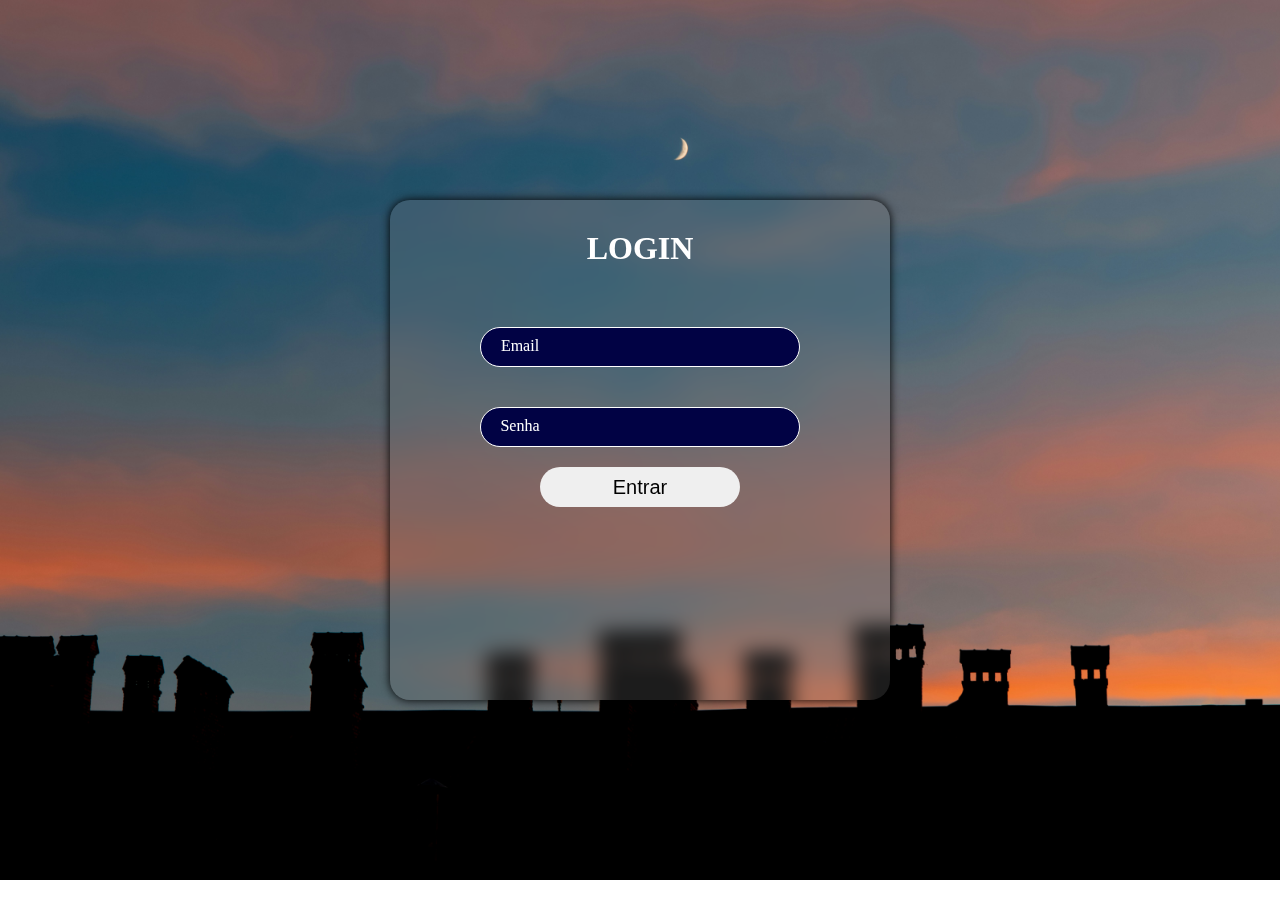
<file: index.html>
<!DOCTYPE html>
<html lang="pt-br">
<head>
    <meta charset="UTF-8">
    <meta name="viewport" content="width=device-width, initial-scale=1.0">
    <title>Login</title>
    <link rel="stylesheet" href="./css/styles.css">
</head>
<body>
    <div class="caixa">
        <div class="login">
            <h1>LOGIN</h1>
            <div class="inputGroup">
                <input type="email" id="email" placeholder=" " required>
                <label for="email">Email</label>
            </div>
            <div class="inputGroup">
                <input type="password" id="password" placeholder=" " required>
                <label for="password">Senha</label>
            </div>
            <button id="btnSubmit" type="submit" class="btn">Entrar</button>
        </div>
    </div>
</body>

<script>
    document.getElementById('btnSubmit').addEventListener("click", function() {
        const email = document.getElementById('email').value
        const password = document.getElementById('password').value

        if(email === "admin" && password == '123'){
            window.location.href = './pages/home/index.html'
        }else {
            alert("Credenciais Inválidas")
        }
    })
</script>
</html>
</file>
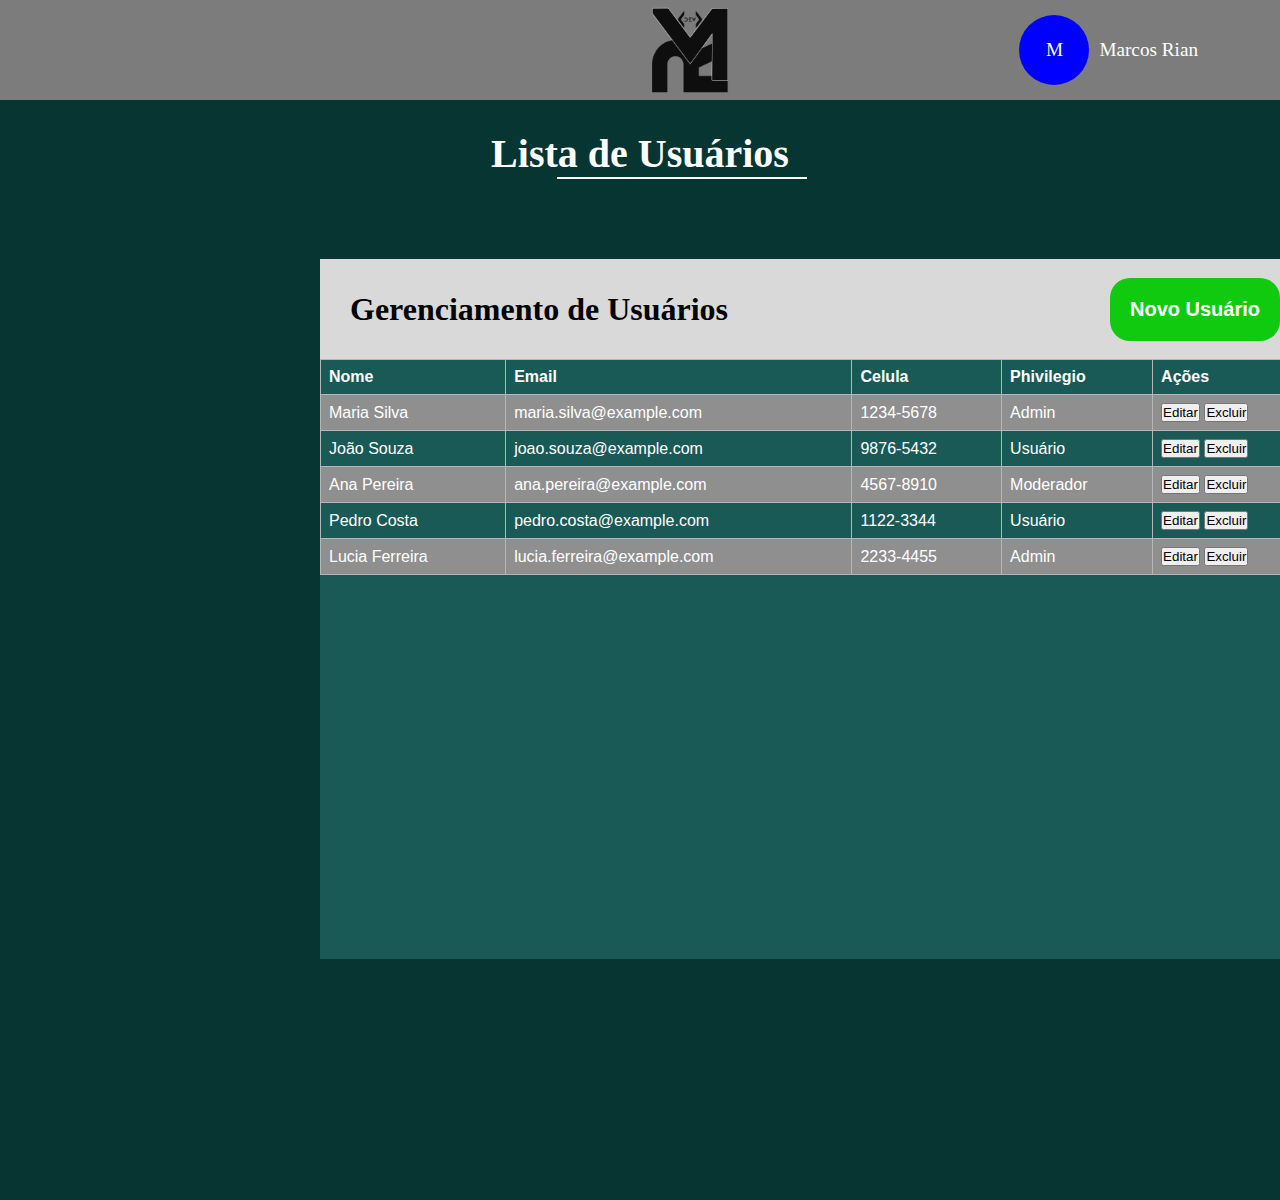
<file: pages/home/index.html>
<!DOCTYPE html>
<html lang="en">
<head>
    <meta charset="UTF-8">
    <meta name="viewport" content="width=device-width, initial-scale=1.0">
    <title>Document</title>
    <link rel="stylesheet" href="style.css">
</head>
<body>
    <header>
        <img src="../../imgs/Logo rian.png" alt="logo">

        <div class="imgPerfil">
            <p class="teste">M</p>

            <p>Marcos Rian</p>
        </div>
    </header>

    <div class="title">
        <h1>Lista de Usuários</h1>
        <p class="line"></p>
    </div>

    <div class="container">
        <div class="comeco">
            <h1>Gerenciamento de Usuários</h1>
            <button id="newUser">Novo Usuário</button>
        </div>

        <table class="tbl">
            <tr>
                <th>Nome</th>
                <th>Email</th>
                <th>Celula</th>
                <th>Phivilegio</th>
                <th>Ações</th>
            </tr>
            <tr>
                <td>Maria Silva</td>
                <td>maria.silva@example.com</td>
                <td>1234-5678</td>
                <td>Admin</td>
                <td><button>Editar</button> <button>Excluir</button></td>
            </tr>
            <tr>
                <td>João Souza</td>
                <td>joao.souza@example.com</td>
                <td>9876-5432</td>
                <td>Usuário</td>
                <td><button>Editar</button> <button>Excluir</button></td>
            </tr>
            <tr>
                <td>Ana Pereira</td>
                <td>ana.pereira@example.com</td>
                <td>4567-8910</td>
                <td>Moderador</td>
                <td><button>Editar</button> <button>Excluir</button></td>
            </tr>
            <tr>
                <td>Pedro Costa</td>
                <td>pedro.costa@example.com</td>
                <td>1122-3344</td>
                <td>Usuário</td>
                <td><button>Editar</button> <button>Excluir</button></td>
            </tr>
            <tr>
                <td>Lucia Ferreira</td>
                <td>lucia.ferreira@example.com</td>
                <td>2233-4455</td>
                <td>Admin</td>
                <td><button>Editar</button> <button>Excluir</button></td>
            </tr>
        </table>
    </div>
</body>
<script>
    document.getElementById('newUser').addEventListener('click', function() {
        const novoUser = {
            nome: "Marcos Rian",
            email: "marcos@gmail.com",
            telefone: "6199145874",
            privilegio: "comum"
        }

        const tabela = document.querySelector('.tbl')
        const novalinha = document.createElement('tr')

        novalinha.innerHTML = `
            <td>${novoUser.nome}</td>
             <td>${novoUser.email}</td>
              <td>${novoUser.telefone}</td>
               <td>${novoUser.privilegio}</td>
                <td><button>Editar</button> <button>Excluir</button></td>
        `

        tabela.appendChild(novalinha)
    })
</script>
</html>
</file>
<file: css/styles.css>
* {
    margin: 0;
    padding: 0;
    box-sizing: border-box;
}

body {
    background-image: url("../imgs/fundoLogin.jpg");
    background-repeat: no-repeat;
    background-size: cover;
    background-position-y: -20px;
    height: 100%;
    color: white;
}

.caixa {
    width: 100%;
    height: 100vh;
    display: flex;
    align-items: center;
    justify-content: center;
}

.login {
    display: flex;
    flex-direction: column;
    width: 500px;
    height: 500px;
    background-color: rgba(139, 139, 139, 0.2); /* semi-transparente para permitir o efeito de desfoque */
    backdrop-filter: blur(10px); /* aplicação do efeito de desfoque */
    -webkit-backdrop-filter: blur(10px); /* compatibilidade com navegadores baseados em WebKit */
    border-radius: 20px;
    padding: 50px;
    box-shadow: 0px 0px 10px #000000;
}

h1 {
    text-align: center;
    margin-top: -20px;
    margin-bottom: 40px;
}

.inputGroup {
    margin-top: 20px;
    position: relative;
    margin-bottom: 20px;
    width: 100%;
    text-align: center;
}

.inputGroup input {
    width: 80%;
    height: 40px;
    border-radius: 20px;
    background-color:  rgb(1, 2, 68);
    border: 1px solid rgb(255, 255, 255);
    color: white;
    padding: 10px;
    outline: none;
}

.inputGroup label {
    position: absolute;
    top: 10px;
    left: 20%;
    transform: translateX(-50%);
    padding: 0 5px;
    color: rgb(255, 255, 255);
    pointer-events: none;
    transition: 0.3s ease-in-out;
}

.inputGroup input:focus + label,
.inputGroup input:not(:placeholder-shown) + label {
    top: -18px;
    font-weight: bold;
    font-size: 16px;
    color: rgb(255, 0, 0);
}

button {
    justify-content: center;
    align-self: center;
    text-align: center;
    width: 200px;
    height: 40px;
    font-size: 20px;
    border-radius: 20px;
    cursor: pointer;
    border-style: none;
}

button:hover{
    color: red;
    background-color: rgb(1, 2, 68);
}
</file>
<file: pages/home/style.css>
* {
    margin: 0;
    padding: 0;
    box-sizing: border-box;
}

body {
    background-color: #063532;
    height: 1200px;
}

header {
    position: relative;
    display: flex;
    justify-content: space-between;
    align-items: center;
    width: 100%;
    height: 100px;
    background-color: #7C7C7C;
    padding: 0 20px;
}

header img {
    position: relative;
    width: 100px;
    left: 50%;
}


.imgPerfil {
    position: relative;
    display: flex;
    align-items: end;
    right: 5%;
}

.teste {
    width: 70px;
    height: 70px;
    background-color: blue;
    border-radius: 50%;
    display: flex;
    justify-content: center;
    align-items: center;
    color: white;
}


.imgPerfil p {
    align-self: center;
    margin-left: 10px;
    color: white;
    font-size: 1.2rem;
}

.title {
    position: relative;
    color: white;
    text-align: center;
    margin-top: 30px;
    font-size: 20px;
    font-weight: 500;
}

.line {
    position: relative;
    left: 43.5%;
    width: 250px;
    height: 2px;
    background-color: white;
    justify-items: center;
    align-items: center;
}

.container {
    position: relative;
    top: 80px;
    left: 25%;
    max-width: 1000px;
    height: 700px;
    background-color: #1A5A56;
}

.comeco {
    width: 100%;
    height: 100px;
    background-color: #D9D9D9;
    display: flex;
    justify-content: space-between;
    align-items: center;
}

.comeco h1 {
    margin-left: 30px;
}

.comeco button {
    padding: 20px;
    margin-right: 40px;
    font-size: 20px;
    background-color: rgb(15, 202, 15);
    color: white;
    border-style: none;
    border-radius: 20px;
    font-weight: bold;
    cursor: pointer;
}

table {
    font-family: arial, sans-serif;
    border-collapse: collapse;
    width: 100%;
  }
  
  td, th {
    border: 1px solid #b6b6b6;
    text-align: left;
    padding: 8px;
    color: white;
  }
  
  tr:nth-child(even) {
    background-color: #8f8f8f;
  }
</file>
